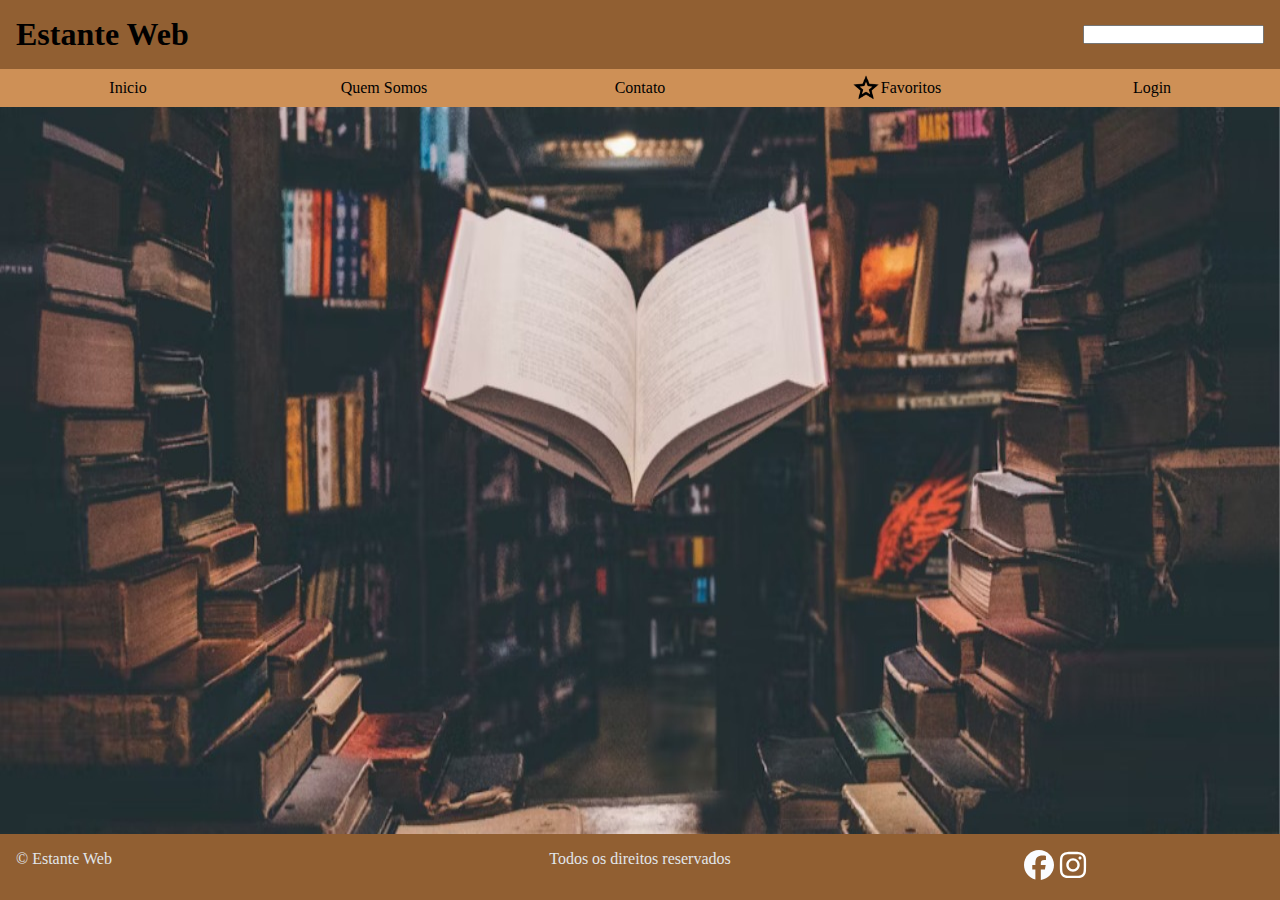
<file: index.html>
<!DOCTYPE html>
<html lang="pt-BR">
<head>
    <meta charset="UTF-8">
    <meta name="viewport" content="width=device-width, intial-scale=1.0">
    <title>Estante Web</title>
    <link rel="stylesheet" href="css/style.css">

    </head>
    <body>
        <header>
            <div class="logo-busca">
                <h1>Estante Web</h1>

                <form action="">
                    <input type="search" name="buscar" id="buscar">
                </form>
            </div>
           
        </header>
        <nav>
            <a href="index.html">Inicio</a>
            <a href="views/quem_somos.html">Quem Somos</a>
            <a href="views/contato.html">Contato</a>
            <a href="views/favoritos.html" class="alinhar">
                <img src="imgs/star.png" alt="" width="30px" height="30px"> 
                Favoritos
            </a>
            <a href="views/login.html">Login</a>

        </nav>
        <Main id="index">
            

        </Main> 
        <footer>
            <div id="copy">
                &copy; Estante Web
            </div>    
            <div>
                Todos os direitos reservados
            </div>            
            <div> <class="img-fim">
                <img src="imgs/facebook.svg"alt="" width="30px" height="30px">
                <img src="imgs/instagram.svg"alt="" width="30px" height="30px">
            </div>

        </footer>
    </body>

</html>
</file>
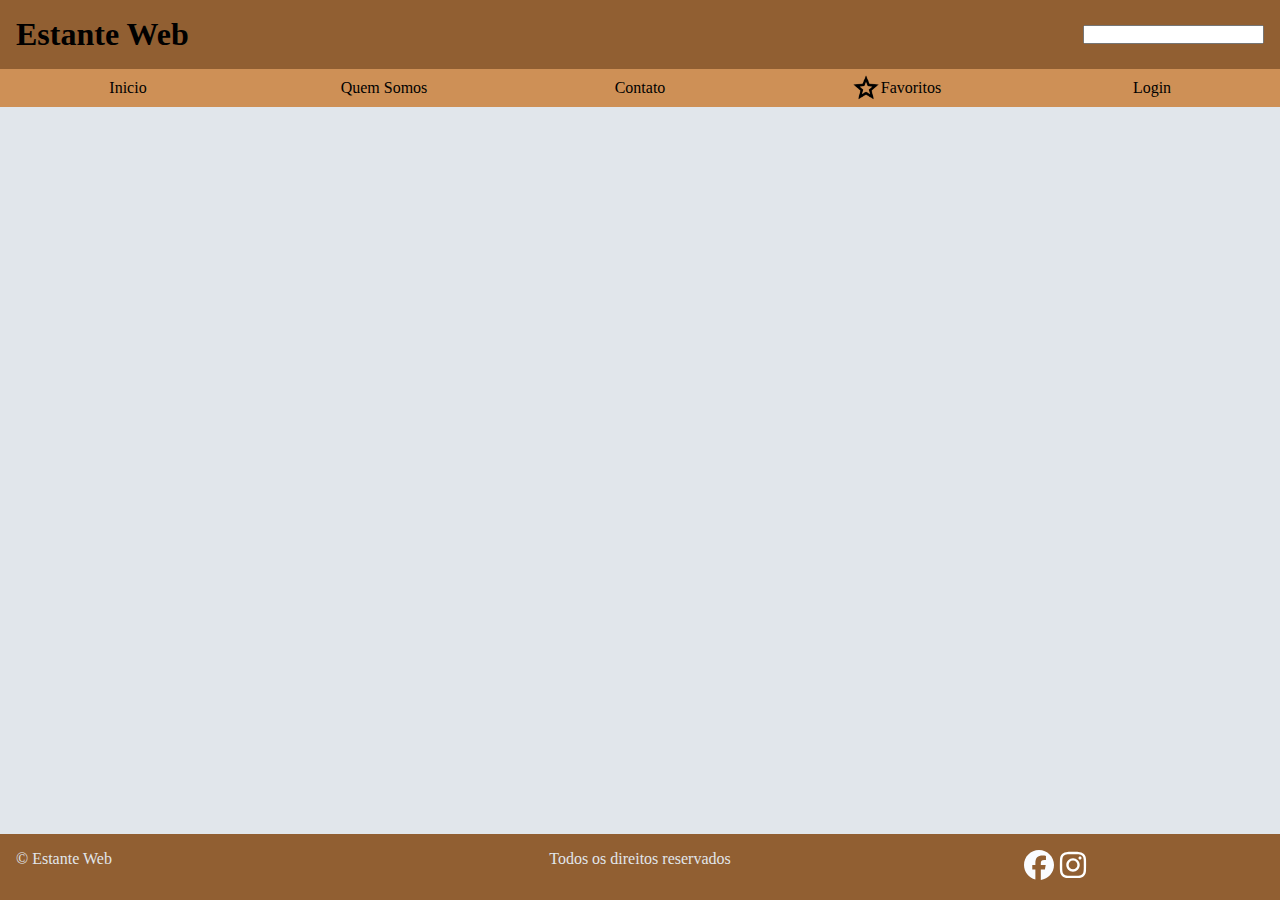
<file: views/contato.html>
<!DOCTYPE html>
<html lang="pt-BR">
<head>
    <meta charset="UTF-8">
    <meta name="viewport" content="width=device-width, intial-scale=1.0">
    <title>Contato</title>
    <link rel="stylesheet" href="../css/style.css">

    </head>
    <body>
        <header>
            <div class="logo-busca">
                <h1>Estante Web</h1>

                <form action="">
                    <input type="search" name="buscar" id="buscar">
                </form>
            </div>
           
        </header>
        <nav>
            <a href="../index.html">Inicio</a>
            <a href="quem_somos.html">Quem Somos</a>
            <a href="contato.html">Contato</a>
            <a href="favoritos.html" class="alinhar">
                <img src="../imgs/star.png" alt="" width="30px" height="30px"> 
                Favoritos
            </a>
            <a href="login.html">Login</a>

        </nav>
        <Main>

        </Main> 
        <footer>
            <div id="copy">
                &copy; Estante Web
            </div>    
            <div>
                Todos os direitos reservados
            </div>            
            <div> <class="img-fim">
                <img src="../imgs/facebook.svg"alt="" width="30px" height="30px">
                <img src="../imgs/instagram.svg"alt="" width="30px" height="30px">
            </div>

        </footer>
        </body>

</html>
</file>
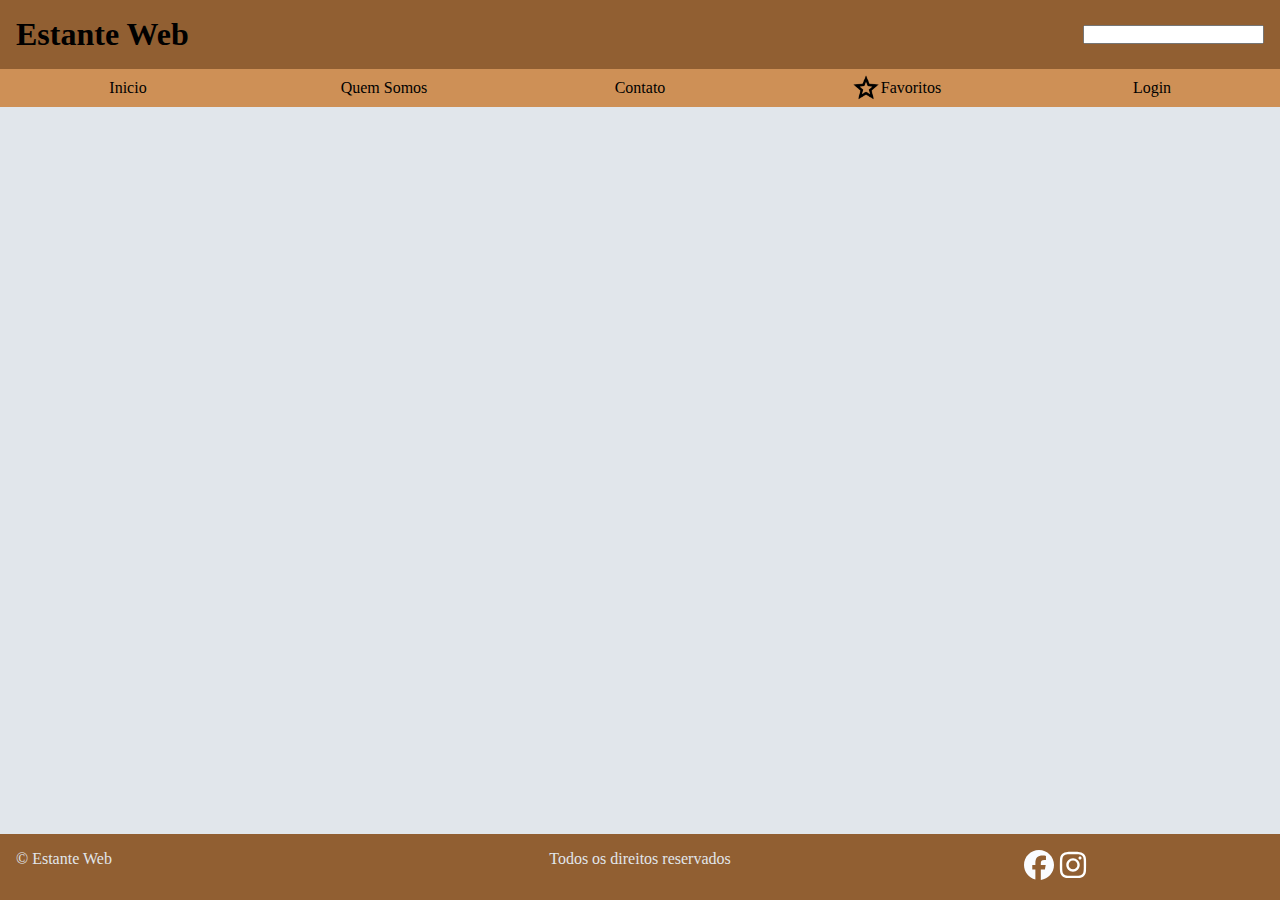
<file: views/favoritos.html>
<!DOCTYPE html>
<html lang="pt-BR">
<head>
    <meta charset="UTF-8">
    <meta name="viewport" content="width=device-width, intial-scale=1.0">
    <title>Favoritos</title>
    <link rel="stylesheet" href="../css/style.css">

    </head>
    <body>
        <header>
            <div class="logo-busca">
                <h1>Estante Web</h1>

                <form action="">
                    <input type="search" name="buscar" id="buscar">
                </form>
            </div>
           
        </header>
        <nav>
            <a href="../index.html">Inicio</a>
            <a href="quem_somos.html">Quem Somos</a>
            <a href="contato.html">Contato</a>
            <a href="favoritos.html" class="alinhar">
                <img src="../imgs/star.png" alt="" width="30px" height="30px"> 
                Favoritos
            </a>
            <a href="login.html">Login</a>

        </nav>
        <Main>

        </Main> 
        <footer>
            <div id="copy">
                &copy; Estante Web
            </div>    
            <div>
                Todos os direitos reservados
            </div>            
            <div> <class="img-fim">
                <img src="../imgs/facebook.svg"alt="" width="30px" height="30px">
                <img src="../imgs/instagram.svg"alt="" width="30px" height="30px">
            </div>

        </footer>
        </body>

</html>
</file>
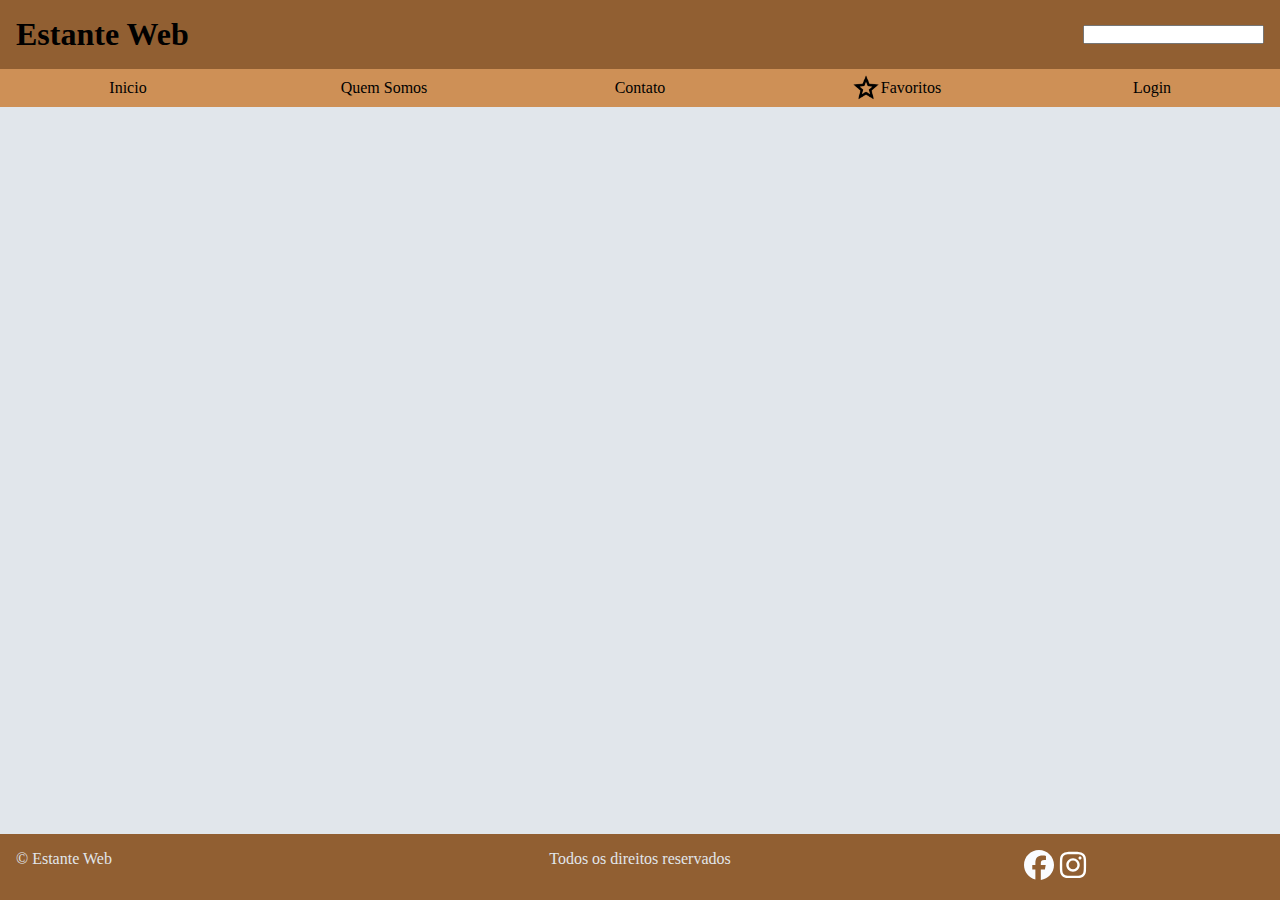
<file: views/login.html>
<!DOCTYPE html>
<html lang="pt-BR">
<head>
    <meta charset="UTF-8">
    <meta name="viewport" content="width=device-width, intial-scale=1.0">
    <title>Login</title>
    <link rel="stylesheet" href="../css/style.css">

    </head>
    <body>
        <header>
            <div class="logo-busca">
                <h1>Estante Web</h1>

                <form action="">
                    <input type="search" name="buscar" id="buscar">
                </form>
            </div>
           
        </header>
        <nav>
            <a href="../index.html">Inicio</a>
            <a href="quem_somos.html">Quem Somos</a>
            <a href="contato.html">Contato</a>
            <a href="favoritos.html" class="alinhar">
                <img src="../imgs/star.png" alt="" width="30px" height="30px"> 
                Favoritos
            </a>
            <a href="login.html">Login</a>

        </nav>
        <Main>

        </Main> 
        <footer>
            <div id="copy">
                &copy; Estante Web
            </div>    
            <div>
                Todos os direitos reservados
            </div>            
            <div> <class="img-fim">
                <img src="../imgs/facebook.svg"alt="" width="30px" height="30px">
                <img src="../imgs/instagram.svg"alt="" width="30px" height="30px">
            </div>

        </footer>
        </body>

</html>
</file>
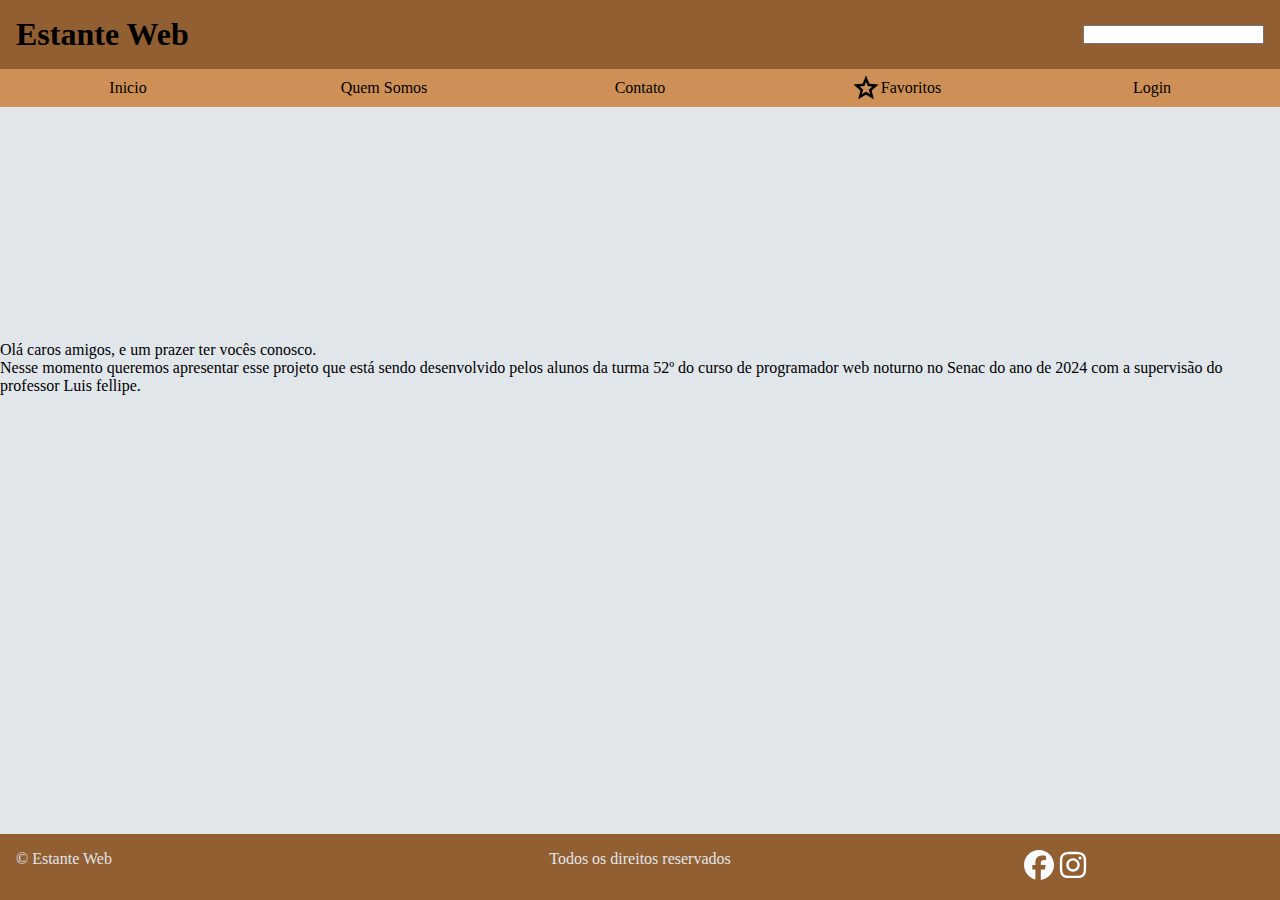
<file: views/quem_somos.html>
<!DOCTYPE html>
<html lang="pt-BR">
<head>
    <meta charset="UTF-8">
    <meta name="viewport" content="width=device-width, intial-scale=1.0">
    <title>Quem somos</title>
    <link rel="stylesheet" href="../css/style.css">

    </head>
    <body>
        <header>
            <div class="logo-busca">
                <h1>Estante Web</h1>

                <form action="">
                    <input type="search" name="buscar" id="buscar">
                </form>
            </div>
           
        </header>
        <nav>
            <a href="../index.html">Inicio</a>
            <a href="quem_somos.html">Quem Somos</a>
            <a href="contato.html">Contato</a>
            <a href="favoritos.html" class="alinhar">
                <img src="../imgs/star.png" alt="" width="30px" height="30px"> 
                Favoritos
            </a>
            <a href="login.html">Login</a>

        </nav>
        <Main>
            
            <Br> <Br></Br> <Br></Br> <Br></Br> <Br></Br> <Br></Br> <Br></Br>
            
           
            <p>Olá caros amigos, e um prazer ter vocês conosco.<br> 
                Nesse momento queremos apresentar esse projeto que está sendo
                desenvolvido pelos alunos da turma 52º do curso de programador web noturno no Senac do ano de 2024 com a supervisão do professor Luis fellipe.
                
            </p> 

        </Main> 
        <footer>
            <div id="copy">
                &copy; Estante Web
            </div>    
            <div>
                Todos os direitos reservados
            </div>            
            <div> <class="img-fim">
                <img src="../imgs/facebook.svg"alt="" width="30px" height="30px">
                <img src="../imgs/instagram.svg"alt="" width="30px" height="30px">
            </div>

        </footer>
        </body>

</html>
</file>
<file: css/style.css>
/*acessa o elemento root e cria variaveis globais*/
:root{
    --primaria: #915f32;
    --secundaria:#ce9056;
    --terciaria: #e1e6eb;
    --branco:white ;
    --preto: black;

}
/*--------------------------------------------------------------------------------------------------------------------------------------------------------------------*/
/*acessa todos os elementos
remove todas as margens
remove todos os paddings
calcula automaticamente as larguras considerando: conteudo,bordas,margens e paddings*/
* {
    margin: 0;
    padding: 0;
    box-sizing: border-box;   

    
}
/*---------------------------------------------------------------------------------------------------------------------------------------------------------------------*/
/*seleciona o header e o footer e coloca a cor do fundo e um espaçamento interno*/
header, footer {
    background-color: var(--primaria);
    padding: 1rem;
}
/*----------------------------------------------------------------------------------------------------------------------------------------------------------------------*/
/*seleciona o nav
coloca cor de fundo
muda display para grid
cria uma coluna em 5 colunas de largura igual
alinha o texto no centro da coluna
espaçamentointerno
espaço entre as colunas e linhas do grid*/
nav{
    background-color: var(--secundaria);
    display: grid;
    grid-template-columns: repeat(5, 1fr);
    text-align: center;
    padding: 0.25rem;
    gap: 0.5rem;
    align-items: center;
    justify-items: center;
}
/*------------------------------------------------------------------------------------------------------------------------------------------------------------------------*/
/*seleciona todos os links dentro de navs
remove a decoração dos links
muda a cor da letra 
e a exibição do ponteiro mouse para uma mão*/
nav a{
    text-decoration: none;
    color: var(--preto);
    cursor: pointer;


}
/*-------------------------------------------------------------------------------------------------------------------------------------------------------------------------*/
/*qualquer item com essa class
muda o display para flex
coloca o espaço vazio da horizontal no meio dos elementos
alinha os itens na vertical com base no seu centro*/
.logo-busca{
    display: flex;
    justify-content: space-between;
    align-items: center;
}

body {
    display: flex;
    flex-direction: column;
    min-height: 100vh;    
}
main {
    flex-grow: 1;
    background-color: var(--terciaria);
   
}
#index {
    background-image: url(../imgs/livro.jpeg);  
    background-repeat: no-repeat;
    background-position: center center;
    background-size: 100% 100%;

}

footer{
    display: grid;
    grid-template-columns: repeat(3, 1fr);
    color: var(--terciaria);
    text-align: center;
    
}

#copy {
    text-align: start;
}
.alinhar{
    display: flex;
    align-items: center;
}
.img-fim img {
    display: flex;
    justify-content: end;
}
.img-fim img {
    margin: 0 1rem;
}
</file>
